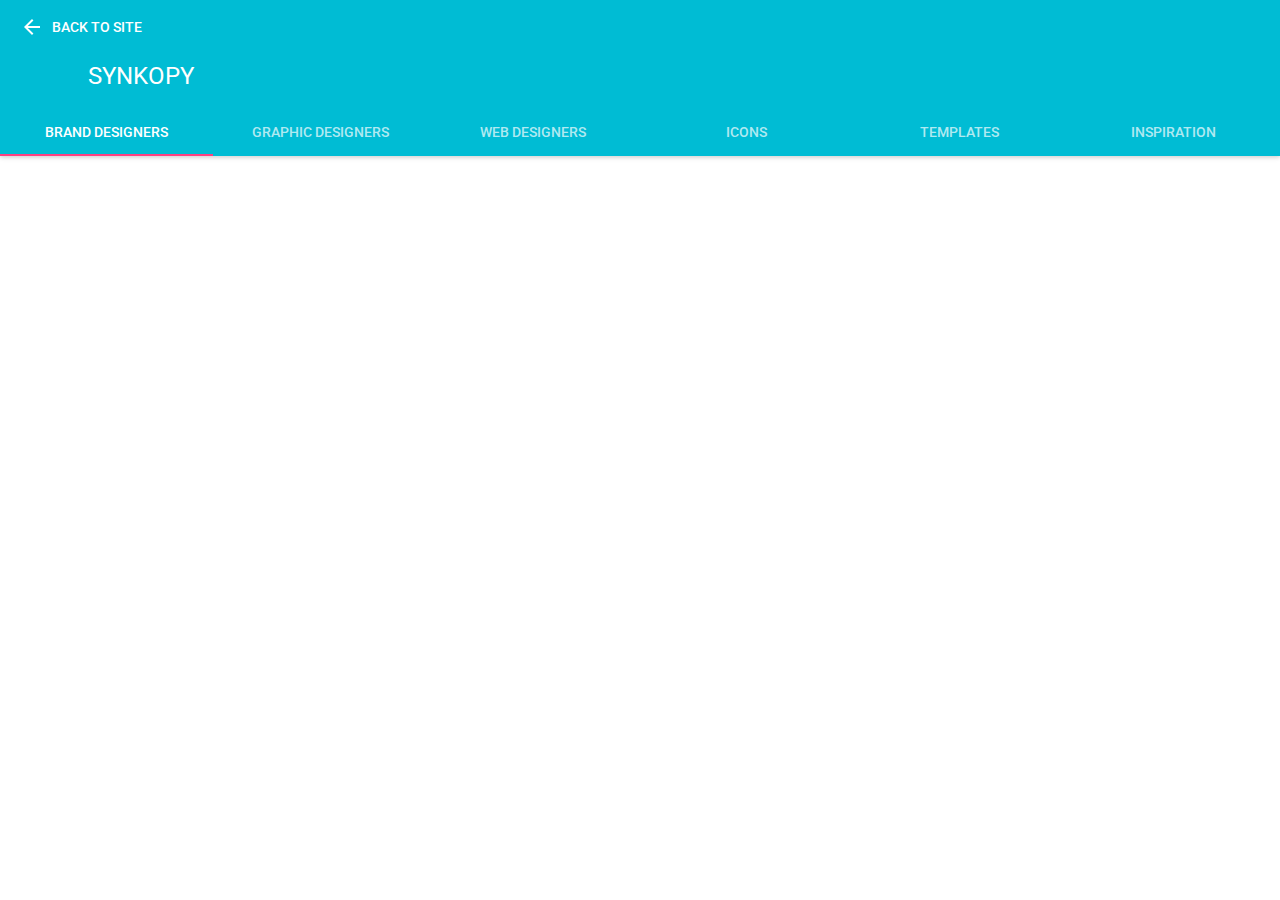
<file: index.html>
<!DOCTYPE html><html lang="en"><head><meta charset="utf-8"><meta name="viewport" content="width=device-width,initial-scale=1"><link rel="shortcut icon" href="/favicon.ico"><link rel="stylesheet" href="/fonts/font.css"><title>React App</title><style>.loader{margin:60px auto;font-size:10px;width:100px!important;display:inline-block;height:100px!important;position:relative;text-indent:-9999em;border-top:1.1em solid rgba(0,188,212,.2);border-right:1.1em solid rgba(0,188,212,.2);border-bottom:1.1em solid rgba(0,188,212,.2);border-left:1.1em solid #00bcd4;-webkit-transform:translateZ(0);-ms-transform:translateZ(0);transform:translateZ(0);-webkit-animation:load8 1.1s infinite linear;animation:load8 1.1s infinite linear}.loader,.loader:after{border-radius:50%;width:10em;height:10em}@-webkit-keyframes load8{0%{-webkit-transform:rotate(0);transform:rotate(0)}100%{-webkit-transform:rotate(360deg);transform:rotate(360deg)}}@keyframes load8{0%{-webkit-transform:rotate(0);transform:rotate(0)}100%{-webkit-transform:rotate(360deg);transform:rotate(360deg)}}.loader-container{width:100vw;height:100vh;overflow:hidden;display:flex;justify-content:center;align-items:center}</style><link href="/static/css/main.a0e05ed4.css" rel="stylesheet"></head><body><div id="root"><div class="loader-container"><div class="loader">Loading...</div></div></div><script type="text/javascript" src="/static/js/main.9ca0fd2c.js"></script></body></html>
</file>
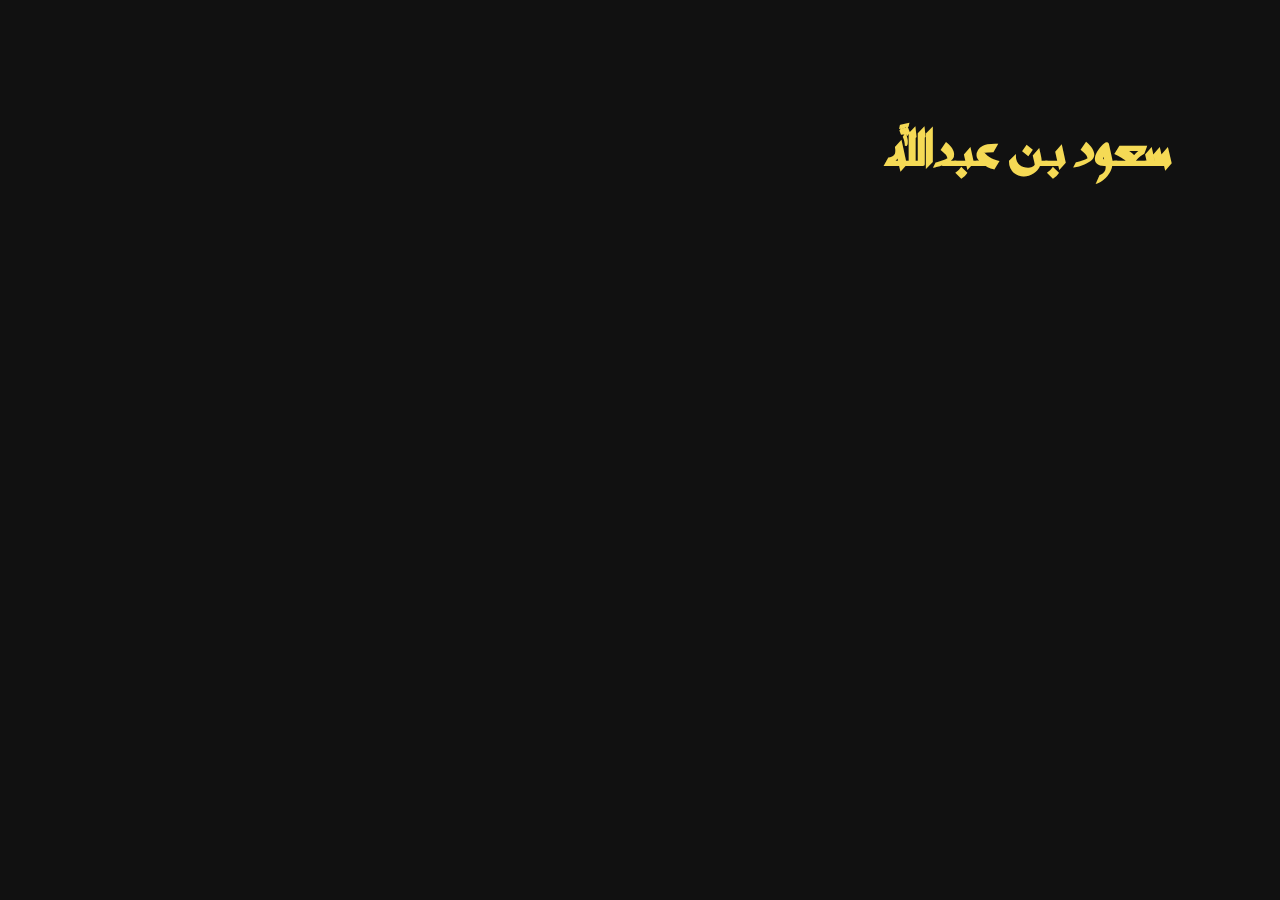
<file: crawl/index.html>
<!DOCTYPE html>
<html lang="en">
<head>
  <meta charset="UTF-8">
  <title>Document</title>
  <style media="screen">
    @font-face {
      font-family: test;
      src : url(DjailSarkha.ttf);
    }
    body {
      background-color: #111;
      font-family: test;
    }
    h1 {
      margin: 100px;
      font-size: 64px;
      color: #f5da55;
      text-align: right
    }
  </style>
</head>
<body>
<h1>سعود بن عبدالله</h1>
</body>
</html>
</file>
<file: fonts/font.css>
@font-face {
  font-family: "Janna";
  src: url("JannaLT-regular.woff") format("woff"),
       url("JannaLT-regular.ttf") format("ttf");
}

@font-face {
  font-family: "Janna";
  src: url("JannaLT-Bold.woff") format("woff"),
       url("JannaLT-Bold.ttf") format("ttf");
       font-weight: bold;
}
</file>
<file: static/css/main.a0e05ed4.css>
@import url(https://fonts.googleapis.com/css?family=Roboto:300,400,500,700);.App{text-align:center}.App-logo{-webkit-animation:App-logo-spin infinite 20s linear;animation:App-logo-spin infinite 20s linear;height:80px}.App-header{background-color:#222;height:150px;padding:20px;color:#fff}.App-intro{font-size:large}@-webkit-keyframes App-logo-spin{0%{-webkit-transform:rotate(0deg);transform:rotate(0deg)}to{-webkit-transform:rotate(1turn);transform:rotate(1turn)}}@keyframes App-logo-spin{0%{-webkit-transform:rotate(0deg);transform:rotate(0deg)}to{-webkit-transform:rotate(1turn);transform:rotate(1turn)}}.Order{width:calc(100% - 80px);height:400px;margin:40px auto}.order-label-block{padding:16px}.order-label{margin-bottom:24px}.label-title{font-size:18px;font-family:Roboto;font-weight:400;color:rgba(67,67,67,.75);text-transform:capitalize;display:block;margin-bottom:8px}.label-title:after{content:":"}.label-content{font-size:18px;font-family:Roboto;font-weight:400;display:inline-block;color:#00bcd4}.arabic .label-content{font-family:Janna,-apple-system,BlinkMacSystemFont,Segoe UI,Roboto,Oxygen-Sans,Ubuntu,Cantarell,Helvetica Neue,sans-serif;font-weight:700}body{margin:0;padding:0;font-family:sans-serif}
/*# sourceMappingURL=main.a0e05ed4.css.map*/
</file>
